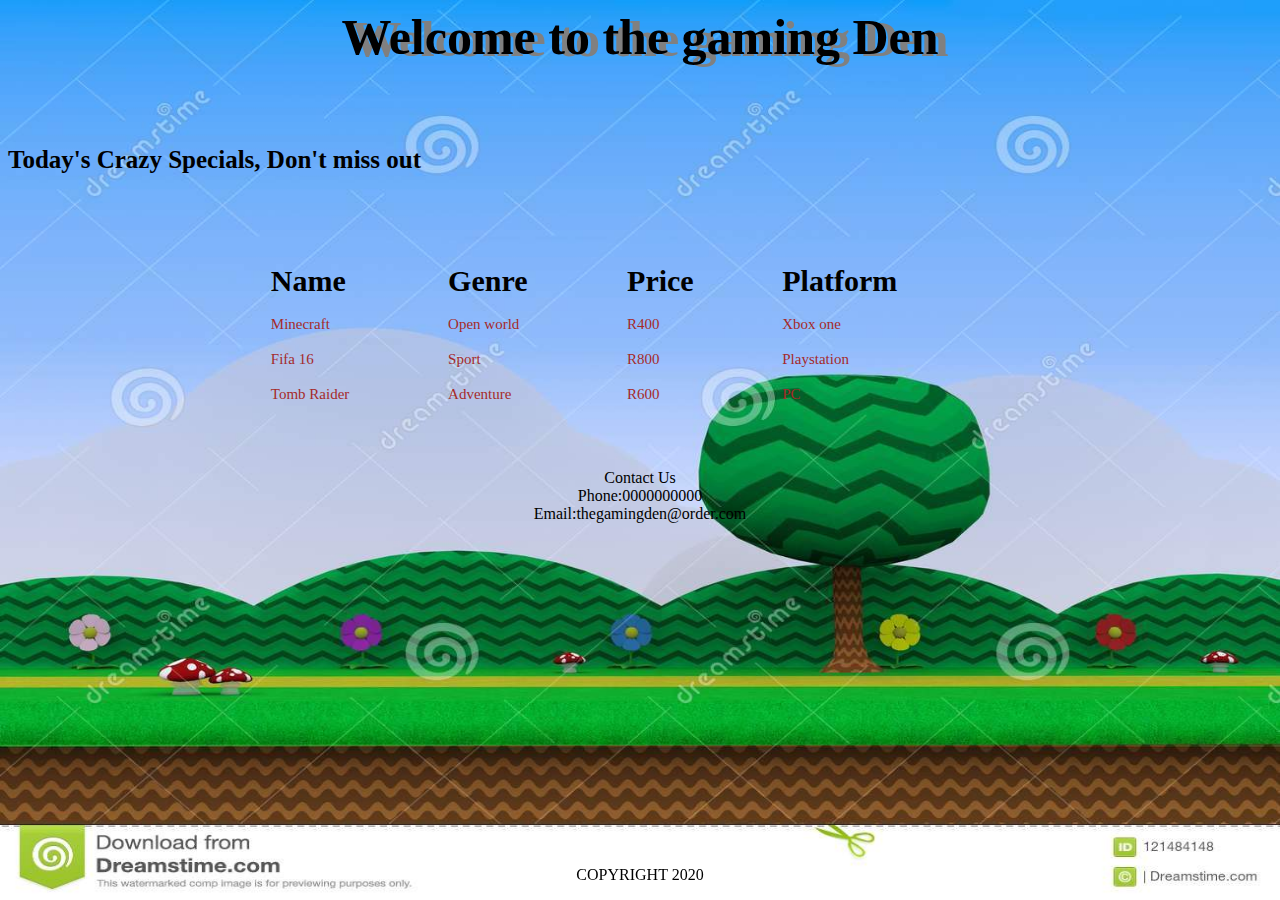
<file: Gaming Den/index.html>
<DOCTYPE html>
<html>
  <head>
	<link rel="stylesheet" type="text/css" href="styles.css"/>
    <title>The Gaming Den</title>
  </head>
    <body> 
      <h1>Welcome to the gaming Den</h1>
        <h2>Today's Crazy Specials, Don't miss out</h2>
           <table align="center">
               <tr> 
                 <th>Name</th>
                 <th>Genre</th>
                 <th>Price</th>
                 <th>Platform</th>
               </tr>
                <tr>
                   <td>Minecraft</td>
                   <td>Open world</td>
                   <td>R400</td>
                   <td>Xbox one</td>
                </tr>
                 <tr>
                    <td>Fifa 16</td>
                    <td>Sport</td>
                    <td>R800</td>
                    <td>Playstation</td>
                 </tr>
                   <tr>
                      <td>Tomb Raider</td>
                      <td>Adventure</td>
                      <td>R600</td>
                      <td>PC</td>
                   </tr>
       </table>
      <div class="container">
        <p>Contact Us<br>Phone:0000000000<br>Email:thegamingden@order.com</p>

      </div>
         <div class="footer">
            <p> COPYRIGHT 2020 </p>
         </div>
  </body>
</html>
</file>
<file: Gaming Den/styles.css>
body{
     background-image:url(bright-colourful-retro-platform-video-game-backgrounds-ideal-birthday-cards-invites-posters-platform-video-game-background-d-121484148.jpg);
     background-repeat:no-repeat;
     background-position:left-bottom;
     background-size:100% 100%;
}
h1{
    width: 100%;
    colour: white;
    font-family: Lato;
    font-size:50px;
    text-align:center;
    text-shadow:10px 2px grey;
}
h2{
    font-size:25px;
    colour:white;
    text-align:enter;
    margin-top:80px;
    font-family:Lato;
}
table{
     font-family:Lato;
     boarder-collapse:collapse;
     width:60%;
     text-align:center;
     margin-top:80px;
}
th{
     font-size:30px;
     text-align:left;
     padding:8px;
     background-colour:green;
}
td{
     font-size:15px;
     text-align:left;
     padding:8px;
     color:brown;
}
tr:nth-child(odd){
     background-colour:#6BBE30;
}
tr:nth-child(even){
     background-colour:#CAE8F2;
}
.container{
      text-align:center;
      padding-top:40px;
}
.footer{
      position:fixed;
      left:0;
      bottom:0;
      width:100%;
      background-colour:#6BBE30;
      colour:black;
      text-align:center;
}
</file>
